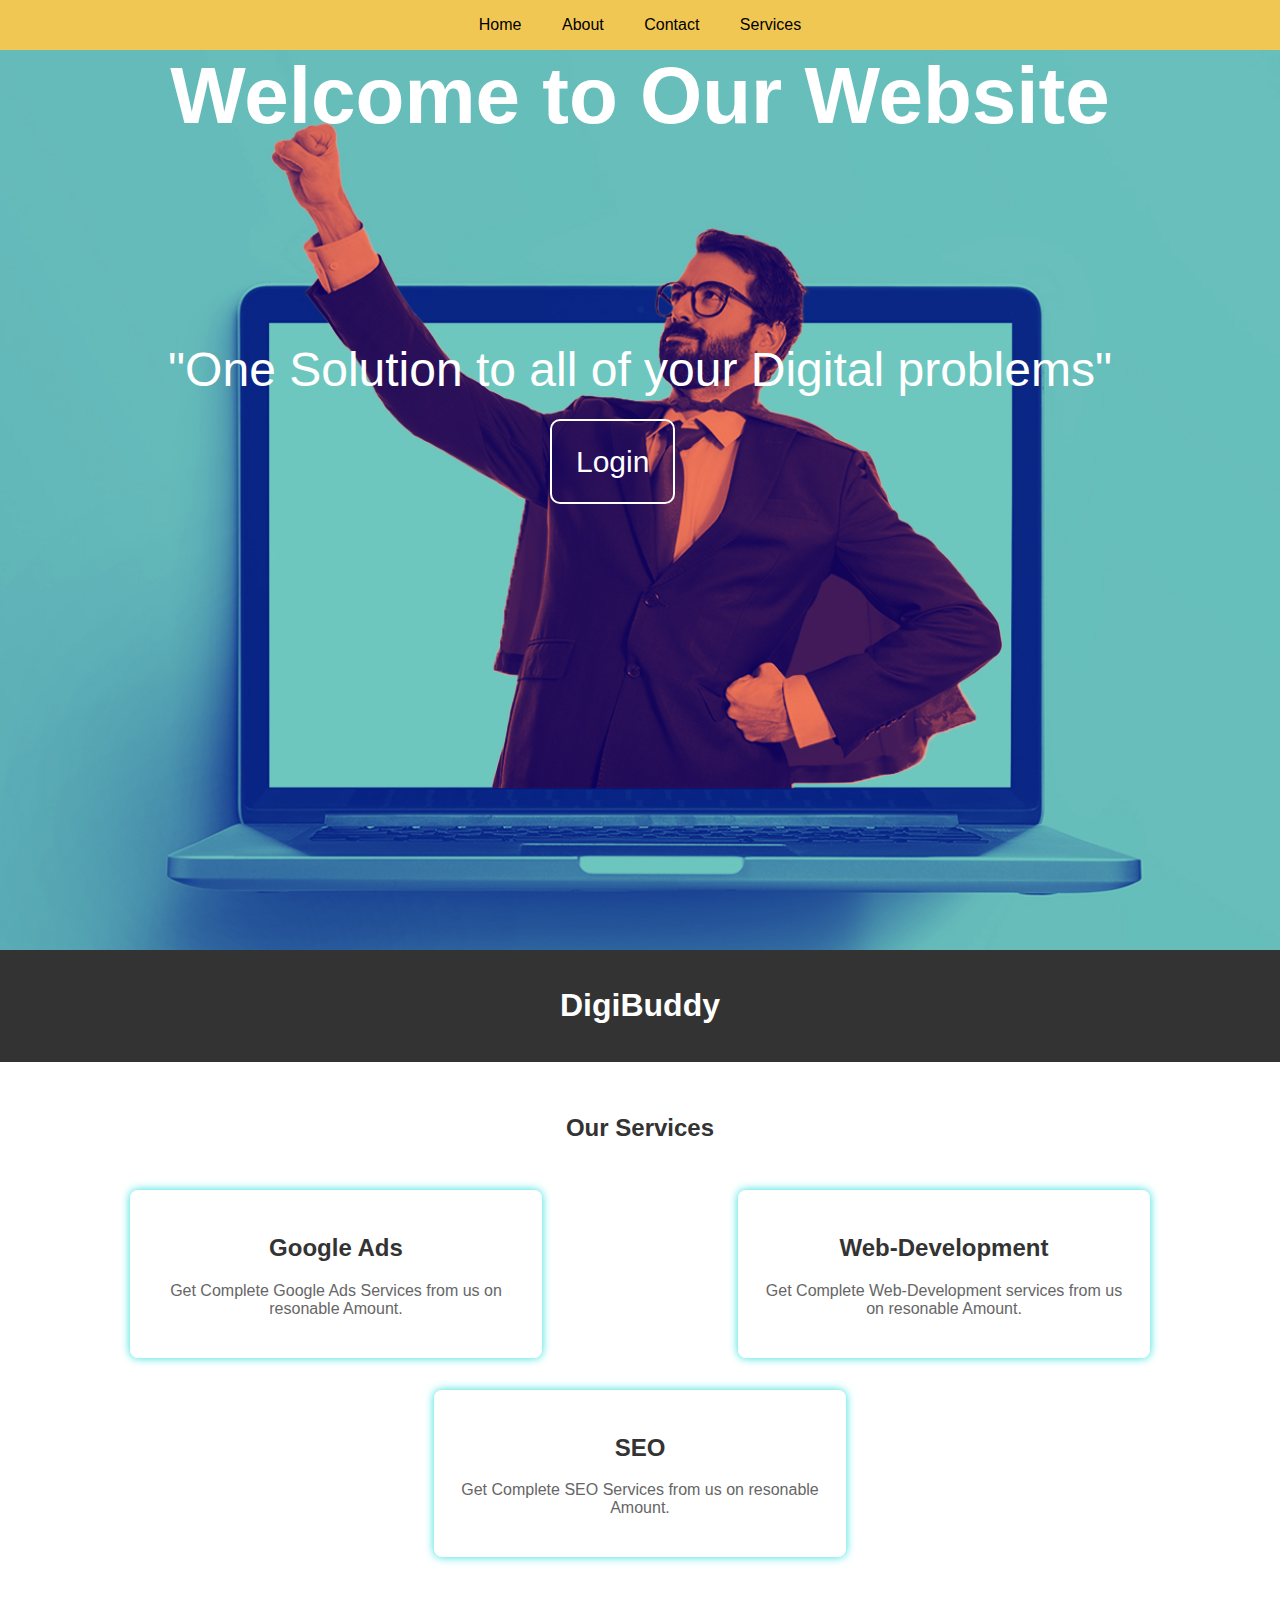
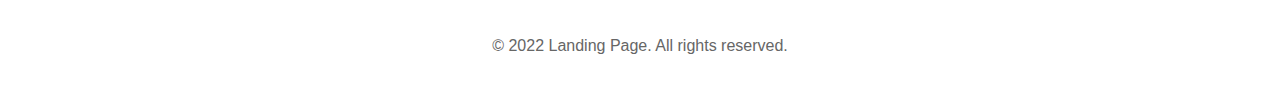
<file: Level 1 Task 2/index.html>
<!DOCTYPE html>
<html lang="en">
<head>
    <meta charset="UTF-8">
    <meta name="viewport" content="width=device-width, initial-scale=1.0">
    <title>Landing Page</title>
    <link rel="stylesheet" href="style.css">
</head>
<body>
            
        <div class="navbar">
            <a href="#">Home</a>
            <a href="#">About</a>
            <a href="#">Contact</a>
            <a href="#">Services</a>
        </div>
        <div class="hero">
            <h1>Welcome to Our Website</h1>
            <p>"One Solution to all of your Digital problems"</p>

            <div class="login">
                <a href="login.html">Login</a>
            </div>
        </div>
        <header>
            <h1>DigiBuddy</h1>
        </header>
    
        <section>
            <h2>Our Services</h2>
    
            <div class="services-container">
                <div class="service">
                    <h2>Google Ads</h2>
                    <p>Get Complete Google Ads Services from us on resonable Amount.</p>
                </div>
    
                <div class="service">
                    <h2>Web-Development</h2>
                    <p>Get Complete Web-Development services from us on resonable Amount.</p>
                </div>
    
                <div class="service">
                    <h2>SEO</h2>
                    <p>Get Complete SEO Services from us on resonable Amount.</p>
                </div>
            </div>
        </section>
    
        <div class="copyright">
            <p>&copy; 2022 Landing Page. All rights reserved.</p>
        </div>

</body>
</html>
</file>
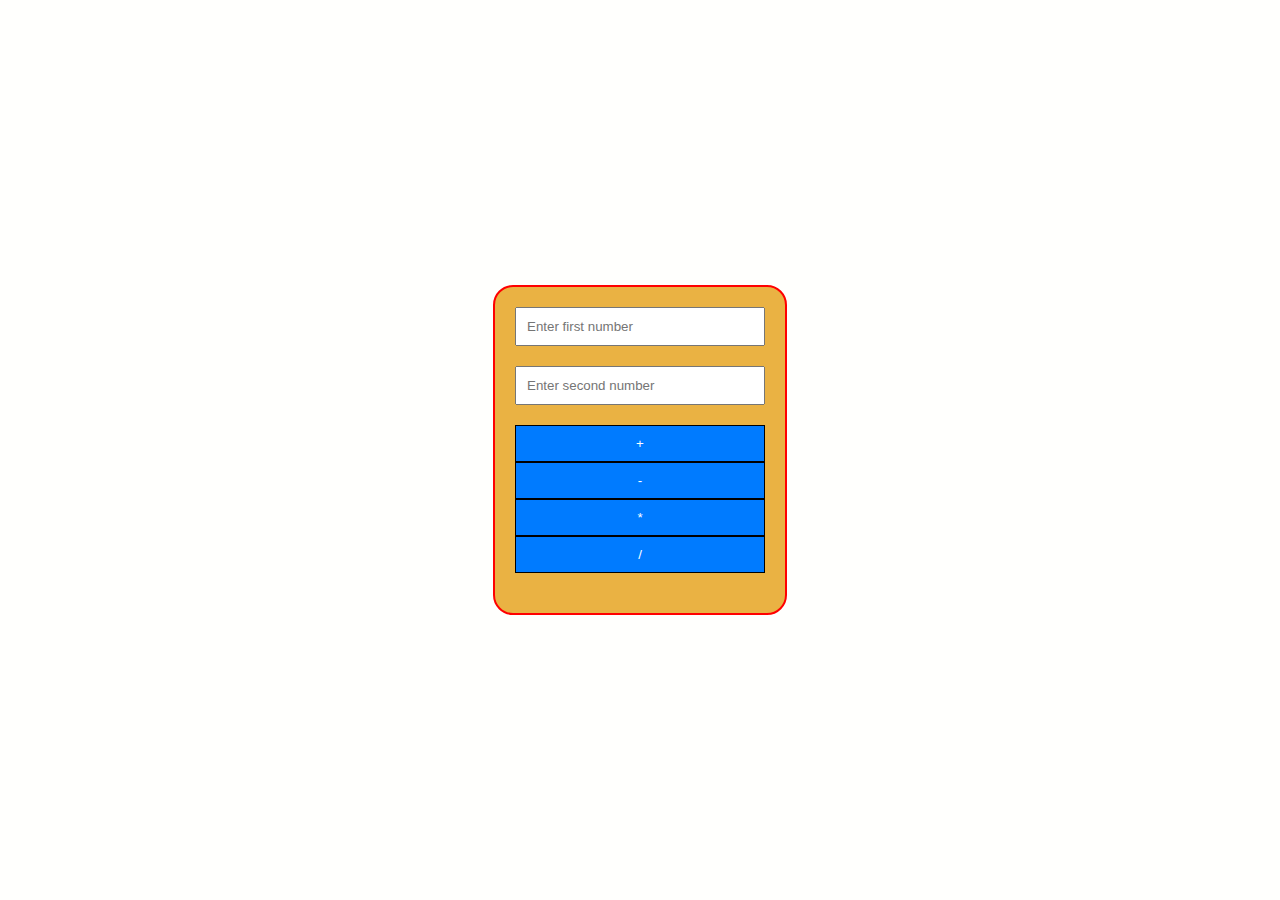
<file: level 1 Task 3/index.html>
<!DOCTYPE html>
<html lang="en">
<head>
    <meta charset="UTF-8">
    <meta name="viewport" content="width=device-width, initial-scale=1.0">
    <title>Calculator</title>
    <link rel="stylesheet" href="style.css">
    <script src="script.js"></script>
</head>
<body>
    <div class="calculator">
        <input type="number" id="num1" placeholder="Enter first number">
        <input type="number" id="num2" placeholder="Enter second number">
        <button onclick="calculate('+')">+</button>
        <button onclick="calculate('-')">-</button>
        <button onclick="calculate('*')">*</button>
        <button onclick="calculate('/')">/</button>
        <h2 id="result"></h2>
    </div>
</body>
</html>
</file>
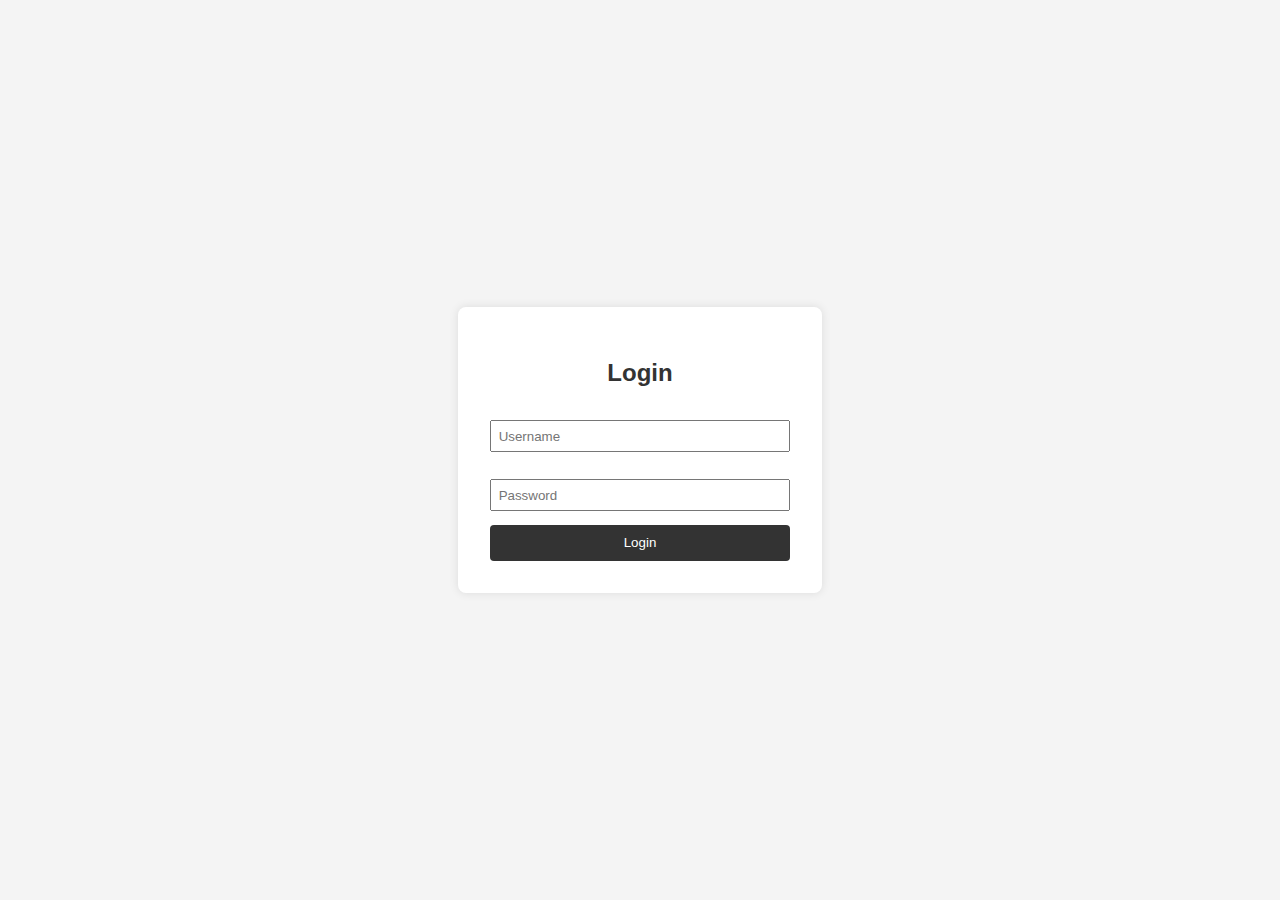
<file: Level 1 Task 2/login.html>
<!DOCTYPE html>
<html lang="en">

<head>
    <meta charset="UTF-8">
    <meta name="viewport" content="width=device-width, initial-scale=1.0">
    <title>Login</title>
    <link rel="stylesheet" href="login.css">
   
</head>

<body>

    <div class="login-container">
        <h2>Login</h2>
        <form action="#" method="post">
            <input type="text" name="username" placeholder="Username" required>
            <input type="password" name="password" placeholder="Password" required>
            <button type="submit">Login</button>
        </form>
    </div>

</body>

</html>
</file>
<file: Level 1 Task 2/style.css>
body {
    font-family: Arial, sans-serif;
    margin: 0;
    padding: 0;
    box-sizing: border-box;
}

.navbar {
    background-color: rgb(241, 199, 84);
    color: rgb(1, 1, 1);
    padding: 1rem;
    text-align: center;
    position: relative;
}
.navbar a {
    color: rgb(0, 0, 0);
    text-decoration: none;
    padding: 0.5rem;
    margin: 10px 10px;
}
.navbar a:hover {
    background-color: #000000;
    color: rgb(255, 255, 255);
    border-radius: 8px;
}
.hero {
    background-image: url('hero-img.jpg');
    background-size: cover;
    background-position: center;
    height: 100vh;
    justify-content: center;
    align-items: center;
    z-index: 1;
    text-align: center;
}

.hero p{
    color: white;
    font-size: 3rem;
    margin-top: 200px
}
.hero h1 {
    color: rgb(255, 255, 255);
    font-size: 5rem;
    font-family: 'Trebuchet MS', 'Lucida Sans Unicode', 'Lucida Grande', 'Lucida Sans', Arial, sans-serif;
    margin-top: 0;
    z-index: -2;
}

.login{
     width: 30%
}

.login a{
   padding: 1.5rem;
    border: 2px solid white;
    text-decoration: none;
    color: white;
    border-radius: 10px;
    font-size: 30px;
    margin-left: 550px;
    transition: 0.3s;
}

.login a:hover{
    background-color: white;
    color: black;
    font-size: 30px;
}
 .footer {
    background-color: #ff2626;
    color: rgb(255, 255, 255);
    padding: 1rem;
    text-align: center;
}
.copyright {
    color: rgb(10, 10, 10);
    padding: 1rem;
    text-align: center;
    margin-bottom: 0;
}

header {
    background-color: #333;
    color: white;
    text-align: center;
    padding: 1em;
}

section {
    padding: 2em;
    text-align: center;
}

.services-container {
    display: flex;
    justify-content: space-around;
    flex-wrap: wrap;
    margin-top: 2em;
}

.service {
    width: 30%;
    background-color: #fff;
    padding: 1.5em;
    margin: 1em;
    box-shadow: 0 0 10px rgb(45, 222, 222);
    border-radius: 8px;
    transition: transform 0.3s;
}

.service:hover {
    transform: scale(1.05);
}

h2 {
    color: #333;
}

p {
    color: #666;
}
</file>
<file: level 1 Task 3/style.css>
body {
    display: flex;
    justify-content: center;
    align-items: center;
    height: 100vh;
    margin: 0;
    background-color: rgb(255, 255, 253);
}
.calculator {
    border: 2px solid #ff0000;
    padding: 20px;
    width: 250px;
    background-color: #eab243;
    border-radius: 20px;
}
input[type="number"] {
    width: 100%;
    padding: 10px;
    margin-bottom: 20px;
    box-sizing: border-box;
}
button {
    padding: 10px;
    width: 100%;
    background-color: #007BFF;
    color: #fff;
    border: 1px solid black;
    cursor: pointer;
}
button:hover {
    background-color: #0056b3;
}
</file>
<file: Level 1 Task 2/login.css>
body {
    font-family: Arial, sans-serif;
    margin: 0;
    padding: 0;
    display: flex;
    align-items: center;
    justify-content: center;
    height: 100vh;
    background-color: #f4f4f4;
}

.login-container {
    background-color: #fff;
    padding: 2em;
    border-radius: 8px;
    box-shadow: 0 0 10px rgba(0, 0, 0, 0.1);
    width: 300px;
    text-align: center;
}

h2 {
    color: #333;
}

input {
    width: 100%;
    padding: 0.5em;
    margin: 1em 0;
    box-sizing: border-box;
}

button {
    background-color: #333;
    color: white;
    padding: 0.8em;
    border: none;
    border-radius: 4px;
    cursor: pointer;
    width: 100%;
}

button:hover {
    background-color: #555;
}
</file>
